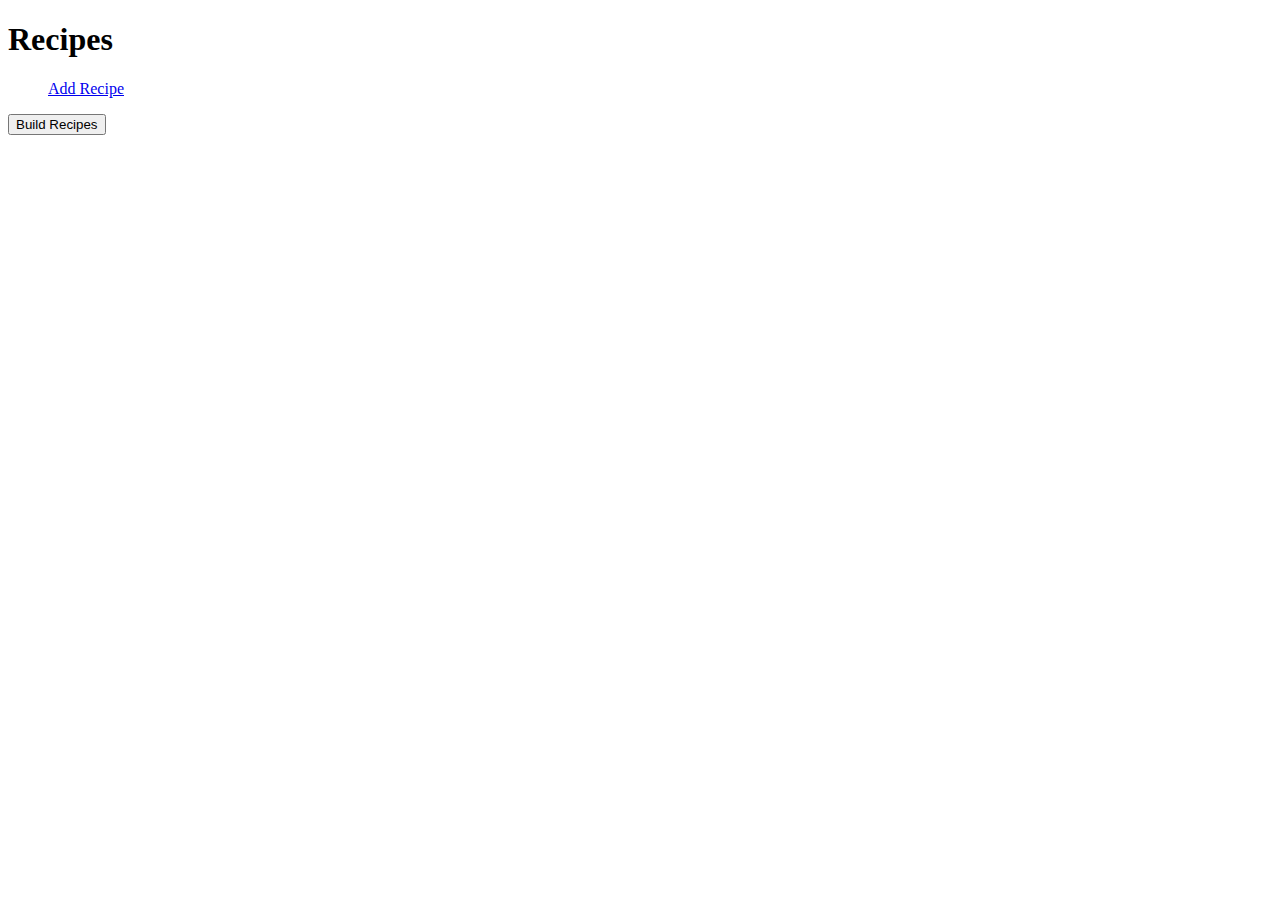
<file: index.html>
<!DOCTYPE html>
<html lang="en-US" prefix="og: https://ogp.me/ns#">
    <head>
        <link href="./style.css" rel="stylesheet" type="text/css">
        <meta charset="UTF-8">
        <meta name="viewport" content="width=device-width, initial-scale=1.0">
        <meta http-equiv="X-UA-Compatible" content="ie=edge">
        <title>My Recipes</title>
    </head>
    <body>
        <header>
            <section>
                <h1>Recipes</h1>
                <nav>
                    <ul>
                        <li><a href="addRecipe.html">Add Recipe</a></li>
                        <li></li>
                    </ul>
                </nav>
            </section>
        </header>
        <button type="button" onclick="buildRecipeList()">Build Recipes</button>
        <section id="recipe-body">

        </section>
        <section>
            
        </section>
        <script src="main.js"></script>
    </body>
</html>
</file>
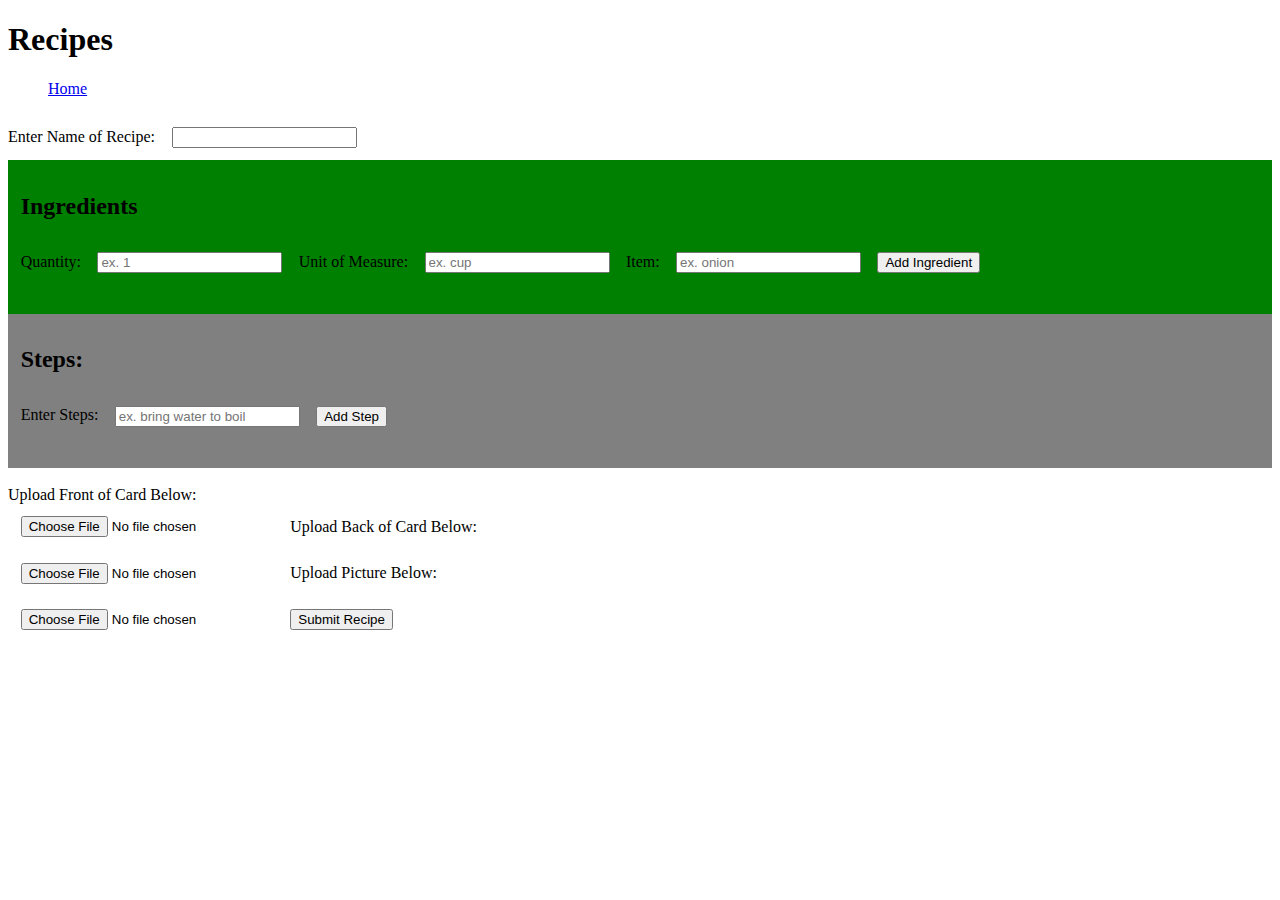
<file: addRecipe.html>
<!DOCTYPE html>
<html lang="en-US" prefix="og: https://ogp.me/ns#">
    <head>
        <link href="./style.css" rel="stylesheet" type="text/css">
        <meta charset="UTF-8">
        <meta name="viewport" content="width=device-width, initial-scale=1.0">
        <meta http-equiv="X-UA-Compatible" content="ie=edge">
        <title>My Recipes</title>
    </head>
    <body>
        <header>
            <section>
                <h1>Recipes</h1>
                <nav>
                    <ul>
                        <li><a href="index.html">Home</a></li>
                        <li></li>
                    </ul>
                </nav>
            </section>
        </header>
        <section>
            <div id="add-recipe" action="index.html" method="POST">
                <label for="name-upload">Enter Name of Recipe:</label>
                <input id="name-upload" type="text" name="name-upload" required>
                <br>
                <section id="steps-ingredients-box">
                    <div id="ingredients-box">
                        <h2>Ingredients</h2>
                        <label for="ingredients-qty-upload">Quantity:</label>
                        <input type="number" name="ingredients-qty-upload" id="ingredients-qty-upload" placeholder="ex. 1">
                        <label for="ingredients-uom-upload">Unit of Measure:</label>
                        <input type="text" name="ingredients-uom-upload" id="ingredients-uom-upload" placeholder="ex. cup">
                        <label for="ingredients-qty-upload">Item:</label>
                        <input type="text" name="ingredients-item-upload" id="ingredients-item-upload" placeholder="ex. onion">
                        <button type="button" onclick="submitIngredient()">Add Ingredient</button>
                        <ul id="ingredients-list"></ul>
                    </div>
                    <div id="steps-box">
                    <h2>Steps:</h2>
                    <label for="steps-upload">Enter Steps:</label>
                    <input type="text" name="steps-upload" id="steps-upload" placeholder="ex. bring water to boil">
                        <button type="button" onclick="submitStep()">Add Step</button>
                        <ol id="steps-list"></ol>
                    </div>
                </section>
                <br>
                <label for="front-upload">Upload Front of Card Below:</label>
                <br>
                <input id="front-upload" type="file" name="front-upload">
                <label for="back-upload">Upload Back of Card Below:</label>
                <br>
                <input id="back-upload" type="file" name="back-upload">
                <label for="picture-upload">Upload Picture Below:</label>
                <br>
                <input id="picture-upload" type="file" name="picture-upload">
                <button type="button" onclick="buildRecipe()">Submit Recipe</button>
            </div>
        </section>
        <script src="main.js"></script>
    </body>
</html>
</file>
<file: style.css>
nav li{
    display: table-cell;
}

input {
    margin: 1%;
}

.recipe-image {
    max-width: 600px;
}

.recipe-ingredients {
    display: table-cell;
}

.ingredient-check-box {
    vertical-align: middle;
}

#steps-box {
    background-color: grey;
    padding: 1%;
}

#ingredients-box {
    background-color: green;
    padding: 1%;
    text-align: left;
}
</file>
